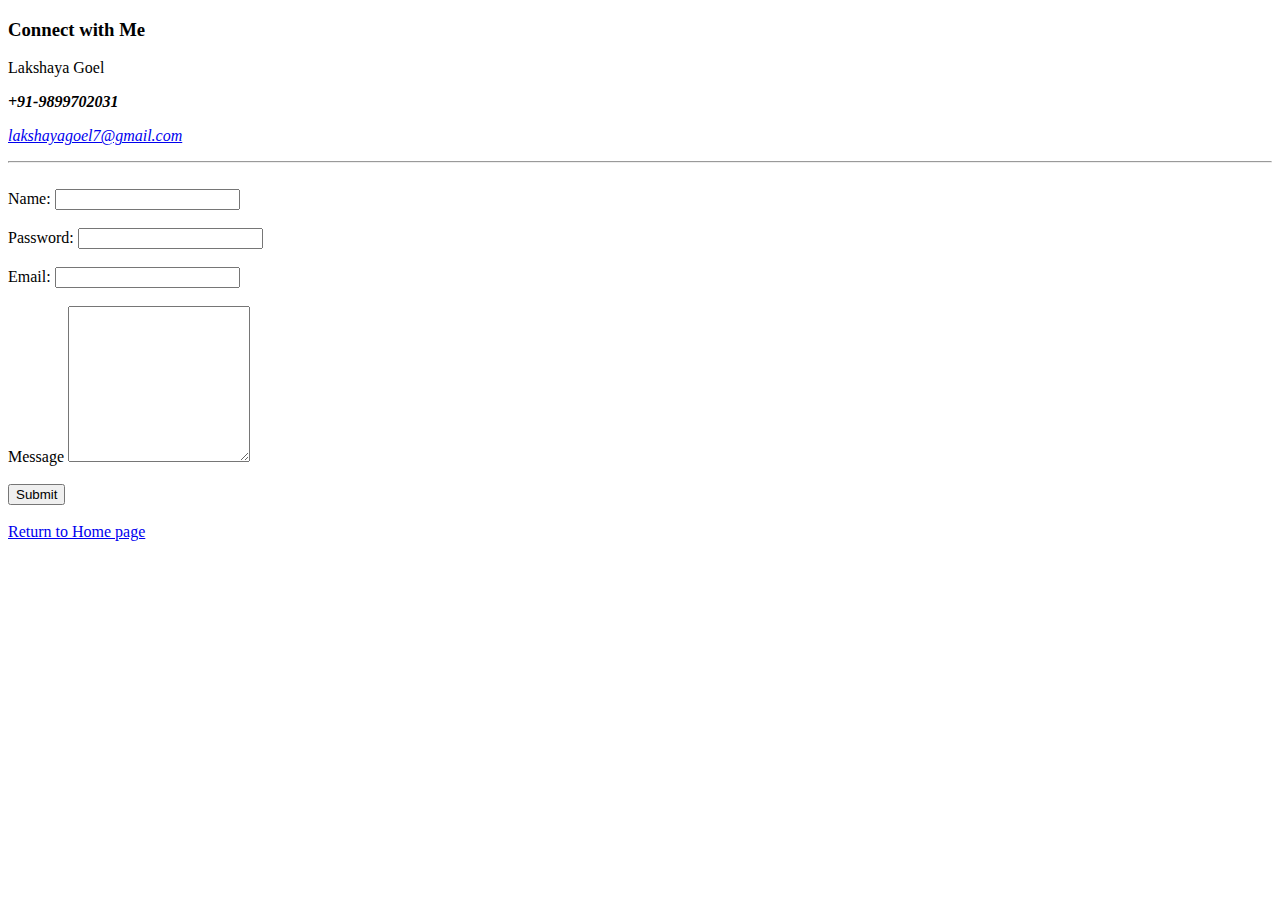
<file: resume/contact.html>
<!DOCTYPE html>
<html lang="en" dir="ltr">
  <head>
    <meta charset="utf-8">
    <title>Contact Details</title>
  </head>
  <body>
    <h3> Connect with Me</h3>
    <p>
      Lakshaya Goel
    </p>
    <p><strong><em>
    +91-9899702031</em></strong>
    </p>
    <p>
      <em><a href="#">lakshayagoel7@gmail.com</a></em>
    </p>

    <hr />
    <br />

    <form action="mailto:goelaus@gmail.com" method="post" enctype="text/plain" >
      <label>Name:</label>
      <input type="text" name="yourName"><br /><br />
      <label>Password:</label>
      <input type="password" name="yourPass"><br /><br />
      <label>Email:</label>
      <input type="email" name="yourEmail" value=""><br /><br />
      <label>Message</label>
      <textarea name="yourMessage" rows="10" cols="20"></textarea><br />

      <br />
      <input type="submit">

    </form>
    <br />

  <a href="index.html">Return to Home page</a>
  </body>
</html>
</file>
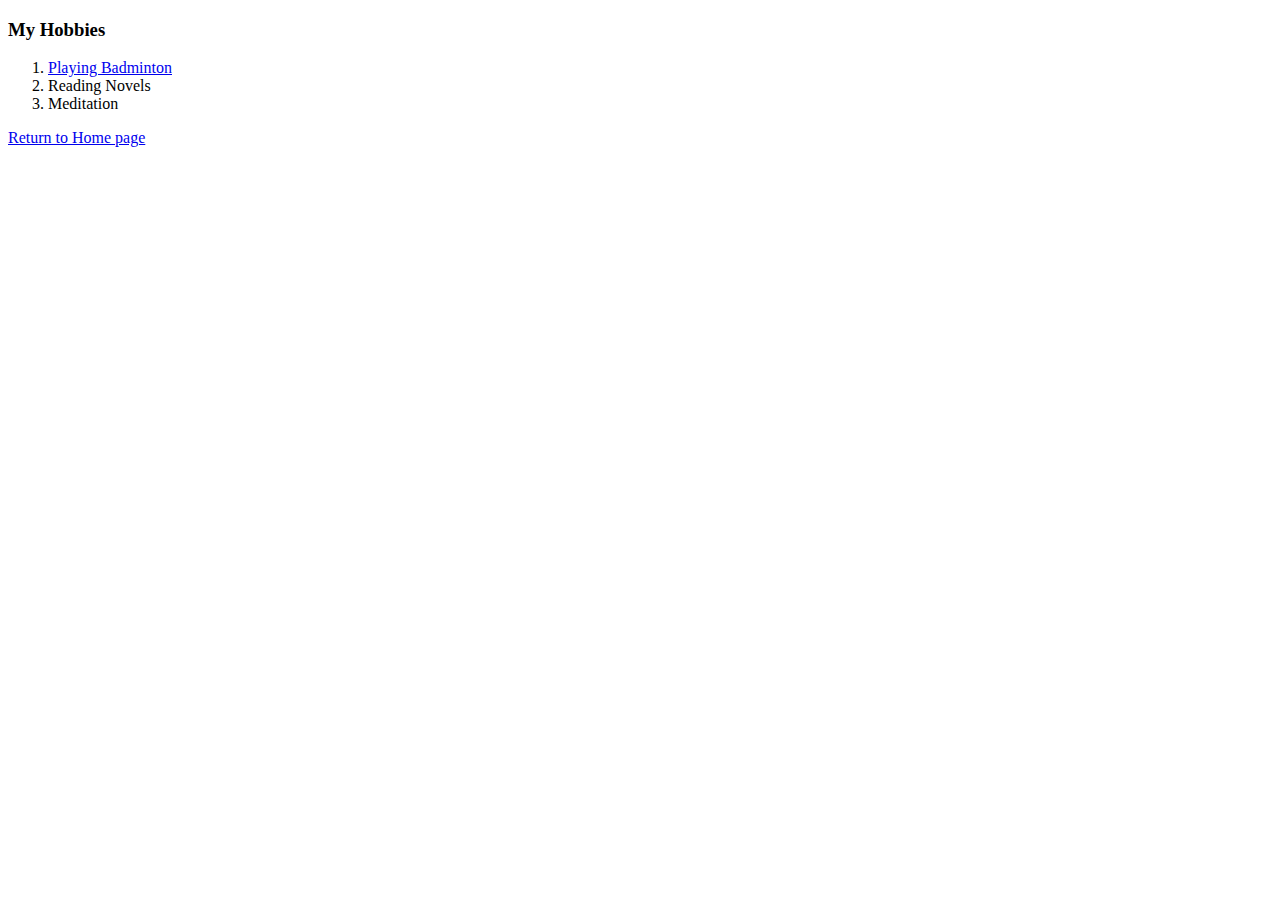
<file: resume/hobbies.html>
<!DOCTYPE html>
<html lang="en" dir="ltr">
  <head>
    <meta charset="utf-8">
    <title>My Hobbies</title>
  </head>
  <body>
    <h3>My Hobbies</h3>
    <ol>
      <li>
      <a href="#"> Playing Badminton</a>
      </li>
      <li>
        Reading Novels
      </li>
      <li>
        Meditation
      </li>
    </ol>
    <a href="index.html">Return to Home page</a>

  </body>
</html>
</file>
